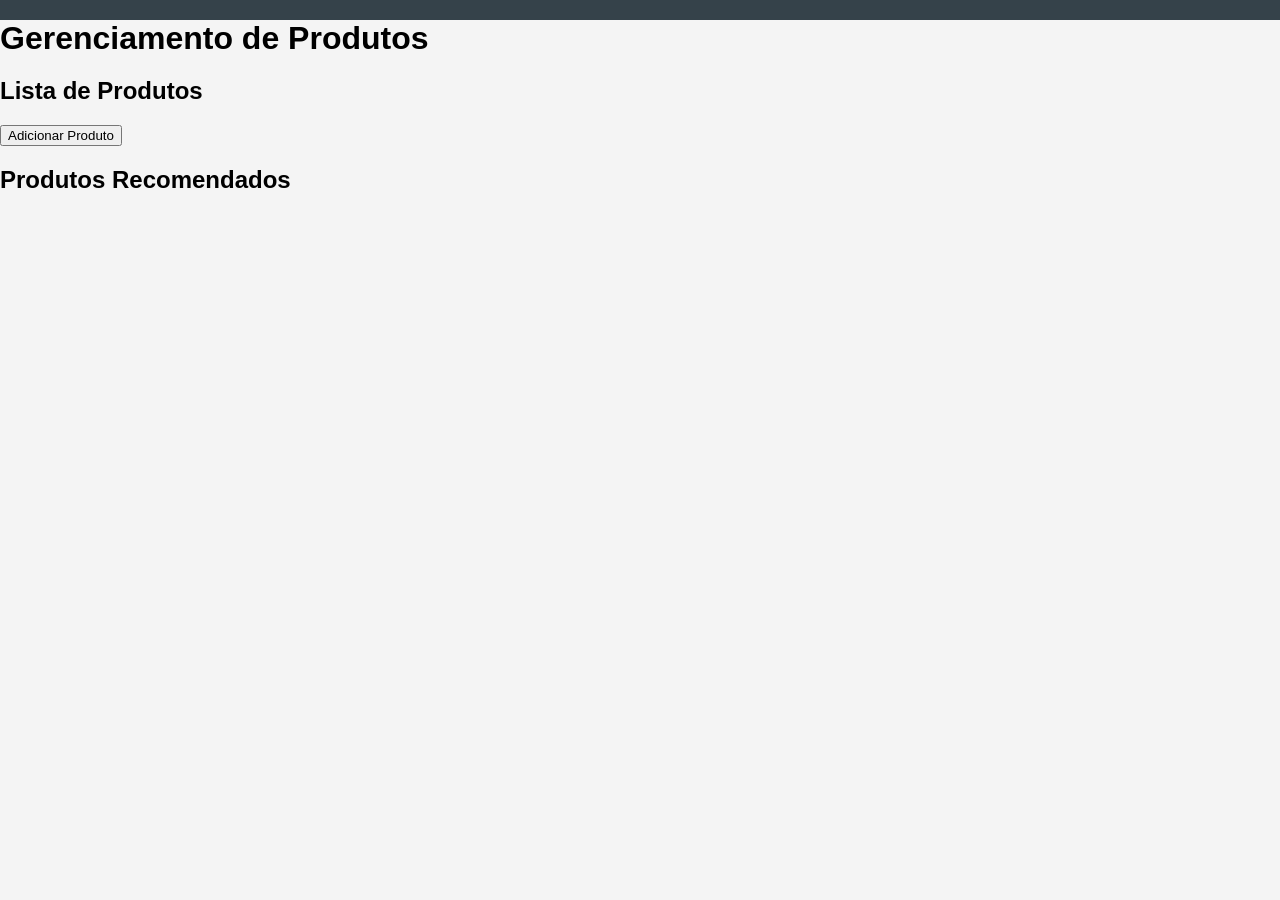
<file: src/dashboard/index.html>
<!DOCTYPE html>
<html lang="pt-BR">
<head>
    <meta charset="UTF-8">
    <meta name="viewport" content="width=device-width, initial-scale=1.0">
    <title>Dashboard de Vendas</title>
    <link rel="stylesheet" href="assets/css/dashboard.css">
</head>
<body>
    <header>
        <!-- Include header component -->
        <div id="header-placeholder"></div>
    </header>

    <main>
        <h1>Gerenciamento de Produtos</h1>
        <section id="produtos-lista">
            <h2>Lista de Produtos</h2>
            <button id="adicionar-produto">Adicionar Produto</button>
            <div id="produtos-container">
                <!-- Produtos serão carregados aqui -->
            </div>
        </section>

        <section id="recomendacoes">
            <h2>Produtos Recomendados</h2>
            <div id="produtos-recomendados">
                <!-- Produtos recomendados serão carregados aqui -->
            </div>
        </section>
    </main>

    <footer>
        <!-- Include footer component -->
        <div id="footer-placeholder"></div>
    </footer>

    <script src="assets/js/dashboard.js"></script>
    <script src="assets/js/slug-generator.js"></script>
</body>
</html>
</file>
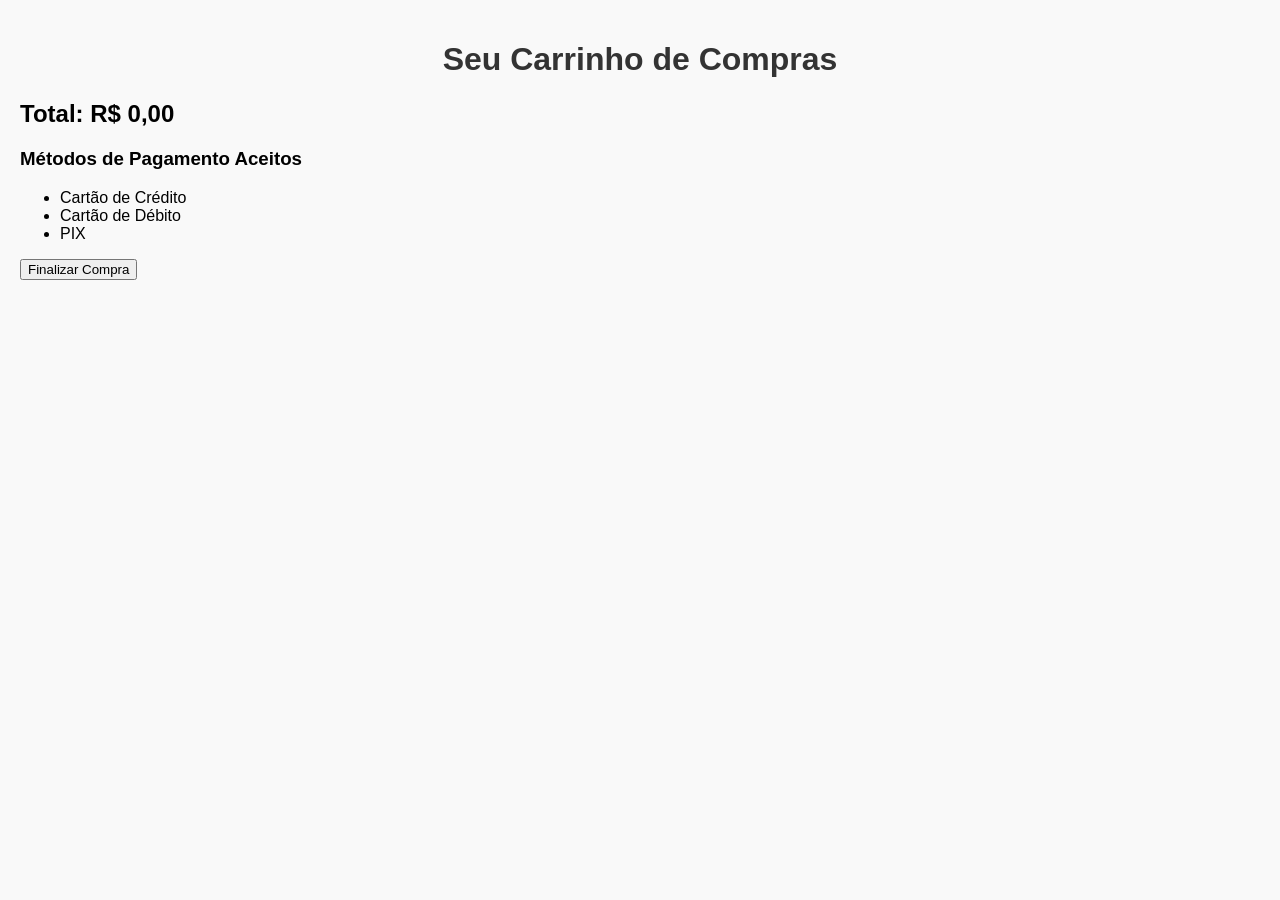
<file: src/components/carrinho.html>
<!DOCTYPE html>
<html lang="pt-BR">
<head>
    <meta charset="UTF-8">
    <meta name="viewport" content="width=device-width, initial-scale=1.0">
    <link rel="stylesheet" href="../shared/css/checkout.css">
    <title>Carrinho de Compras</title>
</head>
<body>
    <div class="carrinho-container">
        <h1>Seu Carrinho de Compras</h1>
        <div id="itens-carrinho">
            <!-- Os itens do carrinho serão inseridos aqui via JavaScript -->
        </div>
        <div class="total">
            <h2>Total: <span id="total-valor">R$ 0,00</span></h2>
        </div>
        <div class="metodos-pagamento">
            <h3>Métodos de Pagamento Aceitos</h3>
            <ul>
                <li>Cartão de Crédito</li>
                <li>Cartão de Débito</li>
                <li>PIX</li>
            </ul>
        </div>
        <button id="finalizar-compra">Finalizar Compra</button>
    </div>
    <script src="../shared/js/carrinho.js"></script>
</body>
</html>
</file>
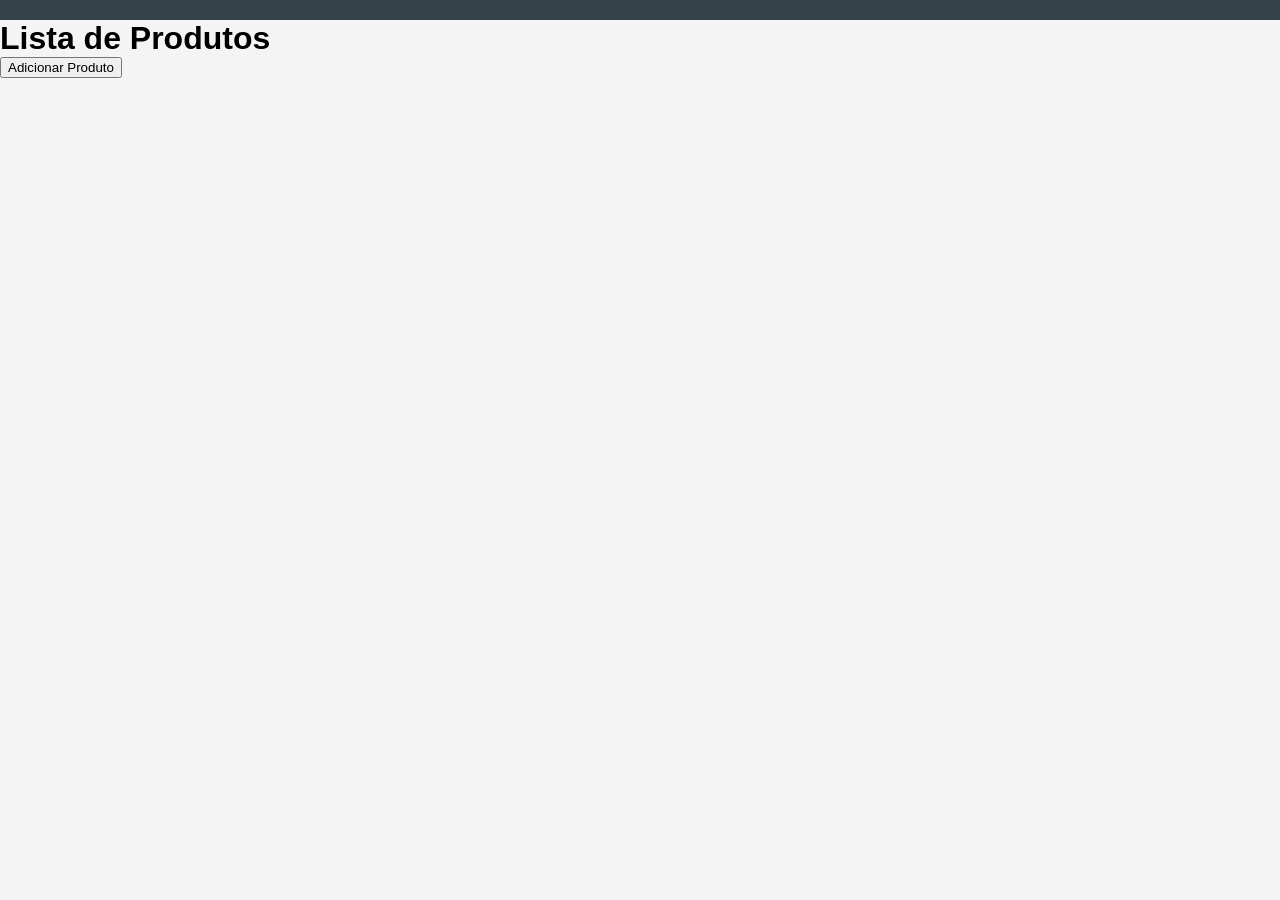
<file: src/dashboard/produtos.html>
<!DOCTYPE html>
<html lang="pt-BR">
<head>
    <meta charset="UTF-8">
    <meta name="viewport" content="width=device-width, initial-scale=1.0">
    <title>Produtos - Dashboard</title>
    <link rel="stylesheet" href="assets/css/dashboard.css">
</head>
<body>
    <header>
        <!-- Include header component -->
        <div id="header"></div>
    </header>

    <main>
        <h1>Lista de Produtos</h1>
        <div id="produtos-container">
            <!-- Os produtos serão carregados aqui dinamicamente -->
        </div>
        <button id="adicionar-produto">Adicionar Produto</button>
    </main>

    <footer>
        <!-- Include footer component -->
        <div id="footer"></div>
    </footer>

    <script src="assets/js/dashboard.js"></script>
    <script src="assets/js/slug-generator.js"></script>
    <script>
        // Carregar produtos do JSON e exibir na página
        document.addEventListener('DOMContentLoaded', function() {
            fetch('../../data/produtos.json')
                .then(response => response.json())
                .then(data => {
                    const produtosContainer = document.getElementById('produtos-container');
                    data.forEach(produto => {
                        const produtoDiv = document.createElement('div');
                        produtoDiv.classList.add('produto');
                        produtoDiv.innerHTML = `
                            <h2>${produto.nome}</h2>
                            <img src="${produto.imagem}" alt="${produto.nome}">
                            <p>${produto.descricao}</p>
                            <p>Preço: R$ ${produto.preco}</p>
                            <p>Cartões aceitos: ${produto.bandeiras.join(', ')}</p>
                            <button class="comprar" data-id="${produto.id}">Comprar</button>
                        `;
                        produtosContainer.appendChild(produtoDiv);
                    });
                });
        });
    </script>
</body>
</html>
</file>
<file: src/dashboard/assets/css/dashboard.css>
body {
    font-family: Arial, sans-serif;
    background-color: #f4f4f4;
    margin: 0;
    padding: 0;
}

header {
    background: #35424a;
    color: #ffffff;
    padding: 10px 0;
    text-align: center;
}

h1 {
    margin: 0;
}

.container {
    width: 80%;
    margin: auto;
    overflow: hidden;
}

.product-card {
    background: #ffffff;
    border: 1px solid #dddddd;
    border-radius: 5px;
    padding: 15px;
    margin: 15px 0;
    box-shadow: 0 2px 5px rgba(0, 0, 0, 0.1);
}

.product-card img {
    max-width: 100%;
    border-radius: 5px;
}

.product-title {
    font-size: 1.5em;
    margin: 10px 0;
}

.product-price {
    color: #e67e22;
    font-size: 1.2em;
}

.button {
    display: inline-block;
    background: #e67e22;
    color: #ffffff;
    padding: 10px 15px;
    text-decoration: none;
    border-radius: 5px;
    transition: background 0.3s;
}

.button:hover {
    background: #d35400;
}

.footer {
    text-align: center;
    padding: 20px 0;
    background: #35424a;
    color: #ffffff;
    position: relative;
    bottom: 0;
    width: 100%;
}
</file>
<file: src/shared/css/checkout.css>
body {
    font-family: Arial, sans-serif;
    background-color: #f9f9f9;
    margin: 0;
    padding: 20px;
}

.checkout-container {
    max-width: 800px;
    margin: auto;
    background: white;
    padding: 20px;
    border-radius: 8px;
    box-shadow: 0 2px 10px rgba(0, 0, 0, 0.1);
}

h1 {
    text-align: center;
    color: #333;
}

.product-details {
    margin-bottom: 20px;
}

.product-details img {
    max-width: 100%;
    border-radius: 8px;
}

.product-price {
    font-size: 24px;
    color: #e67e22;
    margin: 10px 0;
}

.payment-methods {
    margin: 20px 0;
}

.payment-methods img {
    width: 50px;
    margin-right: 10px;
}

.button {
    display: inline-block;
    padding: 10px 20px;
    background-color: #3498db;
    color: white;
    text-align: center;
    border-radius: 5px;
    text-decoration: none;
    transition: background-color 0.3s;
}

.button:hover {
    background-color: #2980b9;
}

.recommendations {
    margin-top: 30px;
}

.recommendations h2 {
    margin-bottom: 10px;
}

.recommendation-item {
    display: flex;
    align-items: center;
    margin-bottom: 10px;
}

.recommendation-item img {
    width: 50px;
    height: 50px;
    margin-right: 10px;
}
</file>
